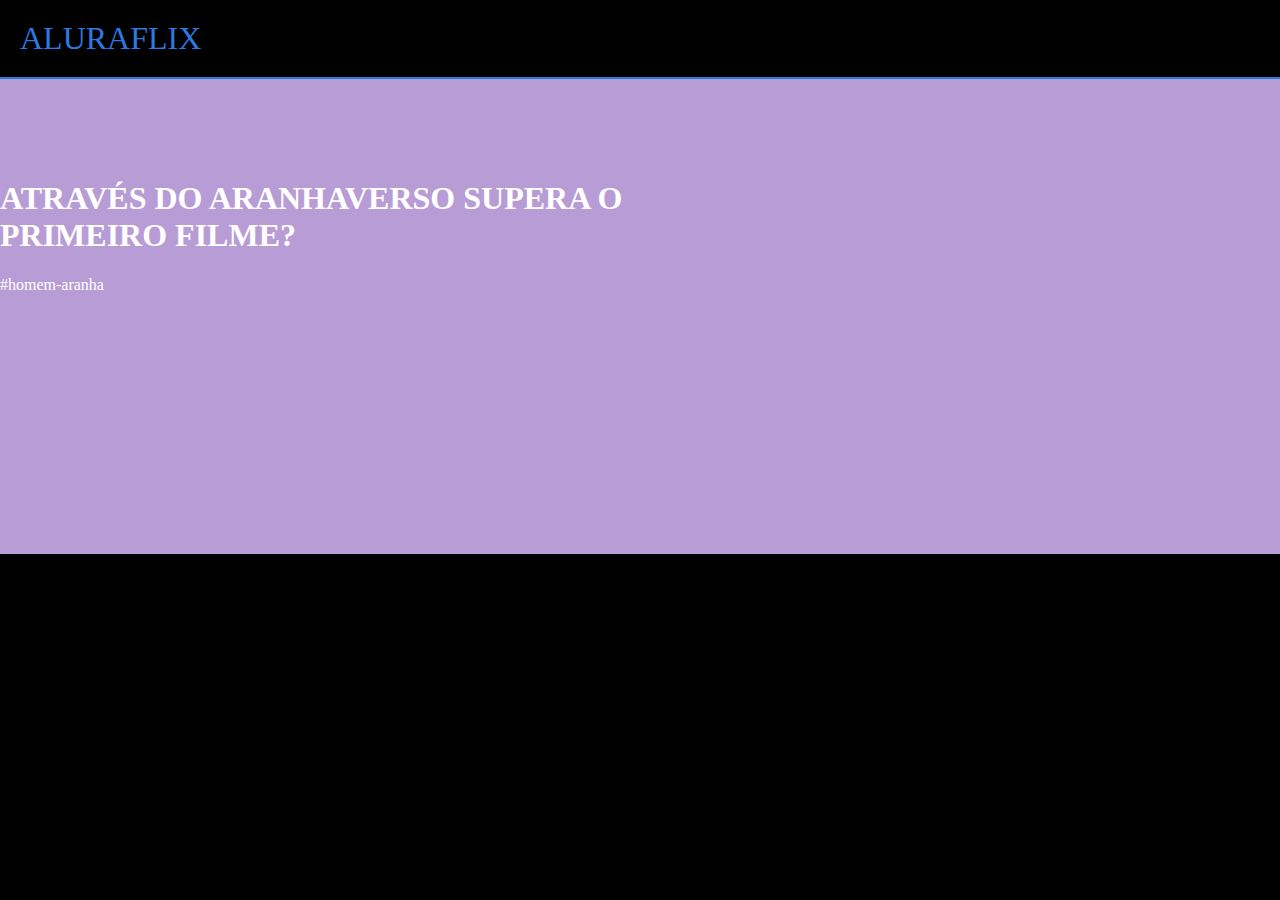
<file: index.html>
<html lang="pt-br">

<head>
    <link rel="stylesheet" href="styles.css">
    <title>Aluraflix</title>
</head>

<body>

    <header>ALURAFLIX</header>

    <section>
        <div class="chamada-texto">
            <h1>ATRAVÉS DO ARANHAVERSO SUPERA O PRIMEIRO FILME?</h1>
            <P>#homem-aranha</P>
        </div>


        <div>
            <iframe width="560" height="315" src="https://www.youtube.com/embed/gt_fAE1Eg2Q?si=GRPMGudjNrr2_EjI"
                title="YouTube video player" frameborder="0"
                allow="accelerometer; autoplay; clipboard-write; encrypted-media; gyroscope; picture-in-picture; web-share"
                referrerpolicy="strict-origin-when-cross-origin" allowfullscreen></iframe>
        </div>
    </section>

</body>


</html>
</file>
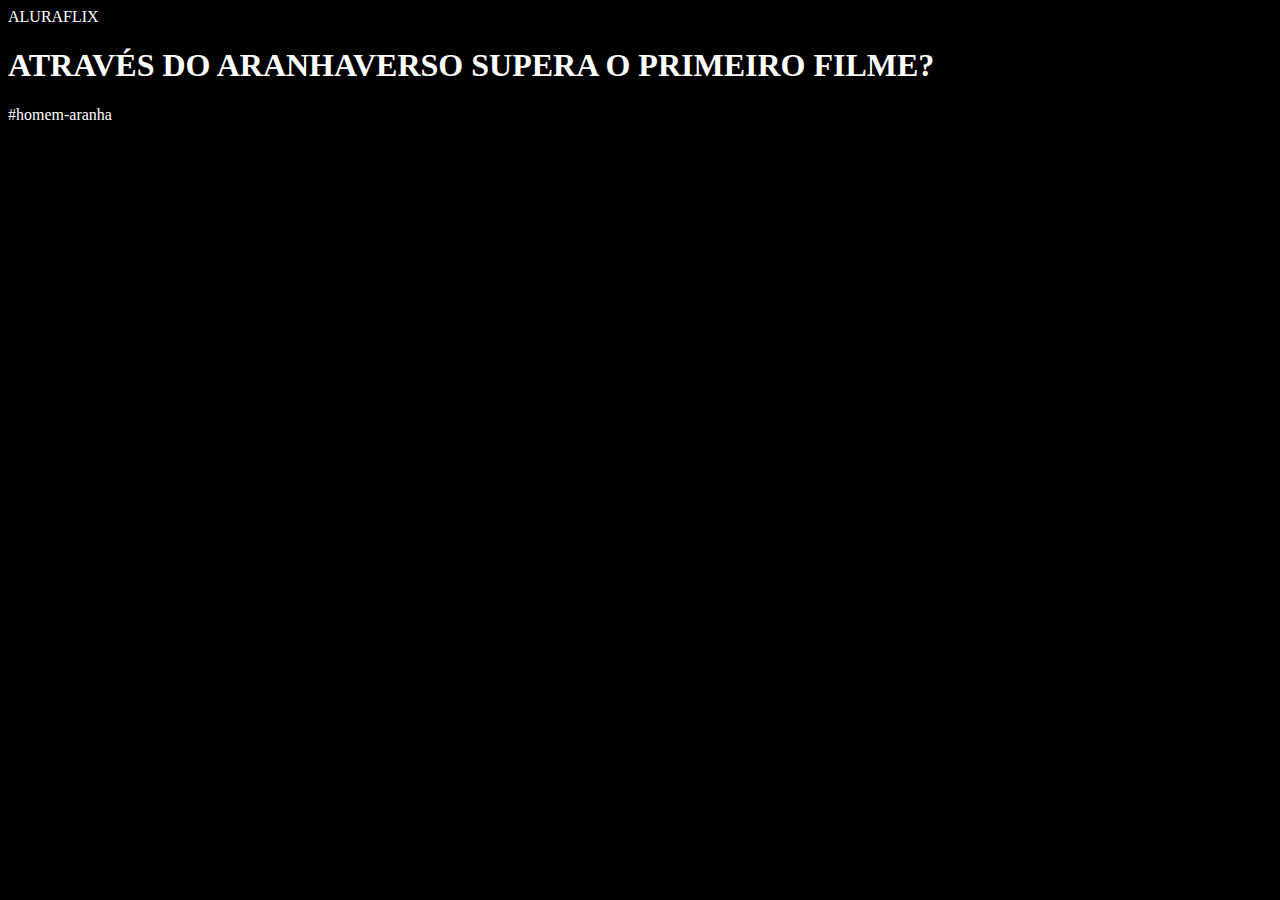
<file: alura_html/index.html>
<html lang="pt-br">

<head>
    <link rel="stylesheet" href="styles.css">
    <title>Aluraflix</title>
</head>

<body>

    <header>ALURAFLIX</header>

    <section>
        <div>
            <h1>ATRAVÉS DO ARANHAVERSO SUPERA O PRIMEIRO FILME?</h1>
            <P>#homem-aranha</P>
        </div>


        <div>
            <iframe width="560" height="315" src="https://www.youtube.com/embed/gt_fAE1Eg2Q?si=GRPMGudjNrr2_EjI"
                title="YouTube video player" frameborder="0"
                allow="accelerometer; autoplay; clipboard-write; encrypted-media; gyroscope; picture-in-picture; web-share"
                referrerpolicy="strict-origin-when-cross-origin" allowfullscreen></iframe>
        </div>
    </section>

</body>


</html>
</file>
<file: styles.css>
body {
    color: white;
    background: black;
    margin: 0px;
}

header {
    border-bottom:solid 2px rgb(42, 122, 228);
    padding: 20px;
    font-size: 32;
    color: rgb(42, 122, 228);
}

section {
    background: rgb(184,156,213);
    padding-bottom: 80px;
    padding-top: 80px;
    display: flex;
    justify-content: center;
}

.chamada-texto {
    margin-right: 5%;
}
</file>
<file: alura_html/styles.css>
body {
    color: white;
    background: black;
}
</file>
